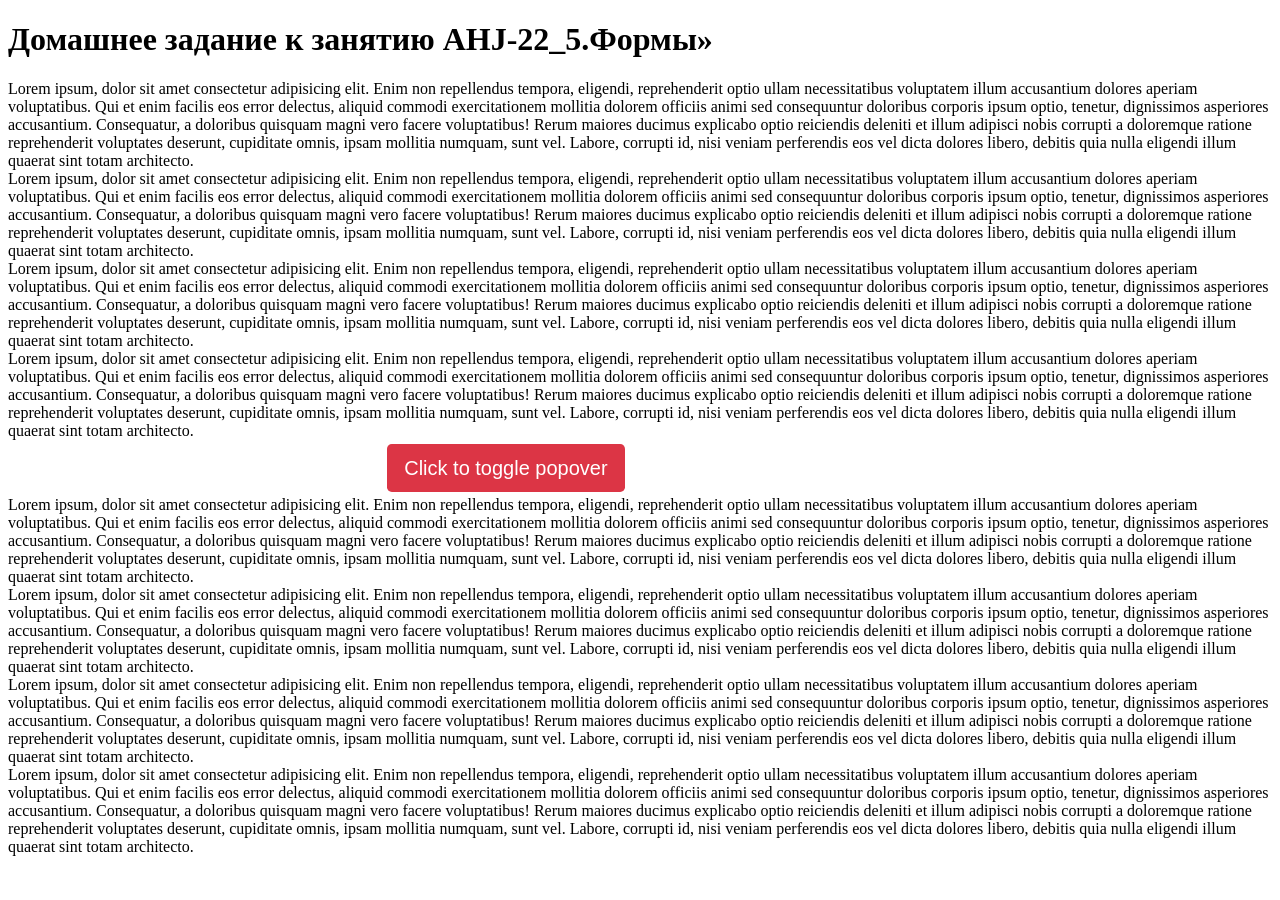
<file: index.html>
<!doctype html><html lang="en"><head><meta charset="UTF-8"><meta name="viewport" content="width=device-width,initial-scale=1"><meta http-equiv="X-UA-Compatible" content="ie=edge"><title>Form Example</title><link href="./main.css" rel="stylesheet"></head><body><header class="header"><h1 class="header__title">Домашнее задание к занятию AHJ-22_5.Формы»</h1></header><main class="content"><div>Lorem ipsum, dolor sit amet consectetur adipisicing elit. Enim non repellendus tempora, eligendi, reprehenderit optio ullam necessitatibus voluptatem illum accusantium dolores aperiam voluptatibus. Qui et enim facilis eos error delectus, aliquid commodi exercitationem mollitia dolorem officiis animi sed consequuntur doloribus corporis ipsum optio, tenetur, dignissimos asperiores accusantium. Consequatur, a doloribus quisquam magni vero facere voluptatibus! Rerum maiores ducimus explicabo optio reiciendis deleniti et illum adipisci nobis corrupti a doloremque ratione reprehenderit voluptates deserunt, cupiditate omnis, ipsam mollitia numquam, sunt vel. Labore, corrupti id, nisi veniam perferendis eos vel dicta dolores libero, debitis quia nulla eligendi illum quaerat sint totam architecto.</div><div>Lorem ipsum, dolor sit amet consectetur adipisicing elit. Enim non repellendus tempora, eligendi, reprehenderit optio ullam necessitatibus voluptatem illum accusantium dolores aperiam voluptatibus. Qui et enim facilis eos error delectus, aliquid commodi exercitationem mollitia dolorem officiis animi sed consequuntur doloribus corporis ipsum optio, tenetur, dignissimos asperiores accusantium. Consequatur, a doloribus quisquam magni vero facere voluptatibus! Rerum maiores ducimus explicabo optio reiciendis deleniti et illum adipisci nobis corrupti a doloremque ratione reprehenderit voluptates deserunt, cupiditate omnis, ipsam mollitia numquam, sunt vel. Labore, corrupti id, nisi veniam perferendis eos vel dicta dolores libero, debitis quia nulla eligendi illum quaerat sint totam architecto.</div><div>Lorem ipsum, dolor sit amet consectetur adipisicing elit. Enim non repellendus tempora, eligendi, reprehenderit optio ullam necessitatibus voluptatem illum accusantium dolores aperiam voluptatibus. Qui et enim facilis eos error delectus, aliquid commodi exercitationem mollitia dolorem officiis animi sed consequuntur doloribus corporis ipsum optio, tenetur, dignissimos asperiores accusantium. Consequatur, a doloribus quisquam magni vero facere voluptatibus! Rerum maiores ducimus explicabo optio reiciendis deleniti et illum adipisci nobis corrupti a doloremque ratione reprehenderit voluptates deserunt, cupiditate omnis, ipsam mollitia numquam, sunt vel. Labore, corrupti id, nisi veniam perferendis eos vel dicta dolores libero, debitis quia nulla eligendi illum quaerat sint totam architecto.</div><div>Lorem ipsum, dolor sit amet consectetur adipisicing elit. Enim non repellendus tempora, eligendi, reprehenderit optio ullam necessitatibus voluptatem illum accusantium dolores aperiam voluptatibus. Qui et enim facilis eos error delectus, aliquid commodi exercitationem mollitia dolorem officiis animi sed consequuntur doloribus corporis ipsum optio, tenetur, dignissimos asperiores accusantium. Consequatur, a doloribus quisquam magni vero facere voluptatibus! Rerum maiores ducimus explicabo optio reiciendis deleniti et illum adipisci nobis corrupti a doloremque ratione reprehenderit voluptates deserunt, cupiditate omnis, ipsam mollitia numquam, sunt vel. Labore, corrupti id, nisi veniam perferendis eos vel dicta dolores libero, debitis quia nulla eligendi illum quaerat sint totam architecto.</div><div class="bd-example"><button type="button" class="btn btn-lg btn-danger" data-toggle="popover" title="" data-content="And here's some amazing content. It's very engaging. Right?" data-original-title="Popover title" style="position:relative">Click to toggle popover</button></div><div>Lorem ipsum, dolor sit amet consectetur adipisicing elit. Enim non repellendus tempora, eligendi, reprehenderit optio ullam necessitatibus voluptatem illum accusantium dolores aperiam voluptatibus. Qui et enim facilis eos error delectus, aliquid commodi exercitationem mollitia dolorem officiis animi sed consequuntur doloribus corporis ipsum optio, tenetur, dignissimos asperiores accusantium. Consequatur, a doloribus quisquam magni vero facere voluptatibus! Rerum maiores ducimus explicabo optio reiciendis deleniti et illum adipisci nobis corrupti a doloremque ratione reprehenderit voluptates deserunt, cupiditate omnis, ipsam mollitia numquam, sunt vel. Labore, corrupti id, nisi veniam perferendis eos vel dicta dolores libero, debitis quia nulla eligendi illum quaerat sint totam architecto.</div><div>Lorem ipsum, dolor sit amet consectetur adipisicing elit. Enim non repellendus tempora, eligendi, reprehenderit optio ullam necessitatibus voluptatem illum accusantium dolores aperiam voluptatibus. Qui et enim facilis eos error delectus, aliquid commodi exercitationem mollitia dolorem officiis animi sed consequuntur doloribus corporis ipsum optio, tenetur, dignissimos asperiores accusantium. Consequatur, a doloribus quisquam magni vero facere voluptatibus! Rerum maiores ducimus explicabo optio reiciendis deleniti et illum adipisci nobis corrupti a doloremque ratione reprehenderit voluptates deserunt, cupiditate omnis, ipsam mollitia numquam, sunt vel. Labore, corrupti id, nisi veniam perferendis eos vel dicta dolores libero, debitis quia nulla eligendi illum quaerat sint totam architecto.</div><div>Lorem ipsum, dolor sit amet consectetur adipisicing elit. Enim non repellendus tempora, eligendi, reprehenderit optio ullam necessitatibus voluptatem illum accusantium dolores aperiam voluptatibus. Qui et enim facilis eos error delectus, aliquid commodi exercitationem mollitia dolorem officiis animi sed consequuntur doloribus corporis ipsum optio, tenetur, dignissimos asperiores accusantium. Consequatur, a doloribus quisquam magni vero facere voluptatibus! Rerum maiores ducimus explicabo optio reiciendis deleniti et illum adipisci nobis corrupti a doloremque ratione reprehenderit voluptates deserunt, cupiditate omnis, ipsam mollitia numquam, sunt vel. Labore, corrupti id, nisi veniam perferendis eos vel dicta dolores libero, debitis quia nulla eligendi illum quaerat sint totam architecto.</div><div>Lorem ipsum, dolor sit amet consectetur adipisicing elit. Enim non repellendus tempora, eligendi, reprehenderit optio ullam necessitatibus voluptatem illum accusantium dolores aperiam voluptatibus. Qui et enim facilis eos error delectus, aliquid commodi exercitationem mollitia dolorem officiis animi sed consequuntur doloribus corporis ipsum optio, tenetur, dignissimos asperiores accusantium. Consequatur, a doloribus quisquam magni vero facere voluptatibus! Rerum maiores ducimus explicabo optio reiciendis deleniti et illum adipisci nobis corrupti a doloremque ratione reprehenderit voluptates deserunt, cupiditate omnis, ipsam mollitia numquam, sunt vel. Labore, corrupti id, nisi veniam perferendis eos vel dicta dolores libero, debitis quia nulla eligendi illum quaerat sint totam architecto.</div></main><script src="./main.js"></script></body></html>
</file>
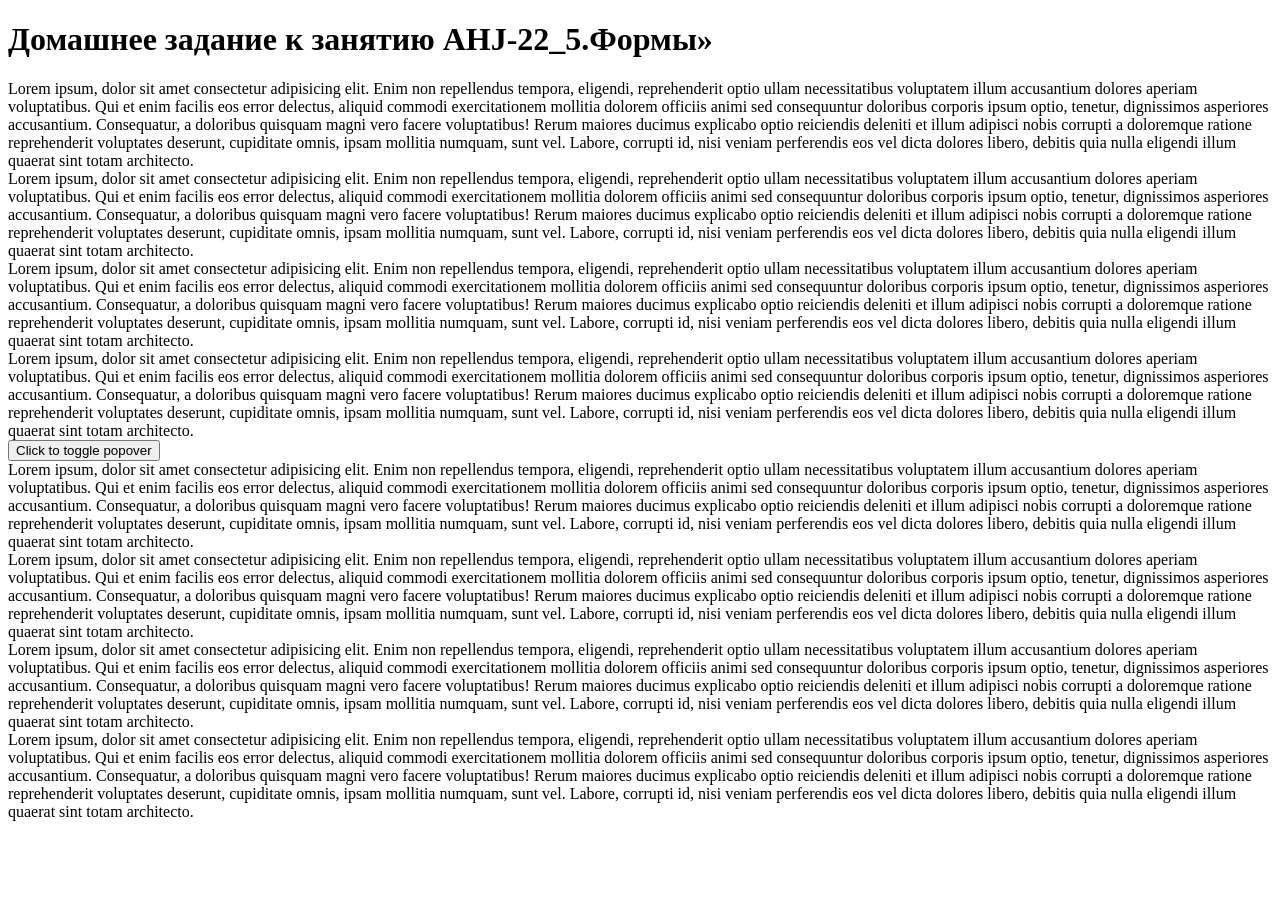
<file: src/index.html>
<!DOCTYPE html>
<html lang="en">

<head>
    <meta charset="UTF-8">
    <meta name="viewport" content="width=device-width, initial-scale=1.0">
    <meta http-equiv="X-UA-Compatible" content="ie=edge">
    <title>Form Example</title>
</head>

<body>
    <header class="header">
        <h1 class="header__title">
            Домашнее задание к занятию AHJ-22_5.Формы»
        </h1>
    </header>
    <main class="content">
        <div>Lorem ipsum, dolor sit amet consectetur adipisicing elit. Enim non repellendus tempora, eligendi, reprehenderit optio ullam necessitatibus voluptatem illum accusantium dolores aperiam voluptatibus. Qui et enim facilis eos error delectus, aliquid commodi exercitationem mollitia dolorem officiis animi sed consequuntur doloribus corporis ipsum optio, tenetur, dignissimos asperiores accusantium. Consequatur, a doloribus quisquam magni vero facere voluptatibus! Rerum maiores ducimus explicabo optio reiciendis deleniti et illum adipisci nobis corrupti a doloremque ratione reprehenderit voluptates deserunt, cupiditate omnis, ipsam mollitia numquam, sunt vel. Labore, corrupti id, nisi veniam perferendis eos vel dicta dolores libero, debitis quia nulla eligendi illum quaerat sint totam architecto.</div>
        <div>Lorem ipsum, dolor sit amet consectetur adipisicing elit. Enim non repellendus tempora, eligendi, reprehenderit optio ullam necessitatibus voluptatem illum accusantium dolores aperiam voluptatibus. Qui et enim facilis eos error delectus, aliquid commodi exercitationem mollitia dolorem officiis animi sed consequuntur doloribus corporis ipsum optio, tenetur, dignissimos asperiores accusantium. Consequatur, a doloribus quisquam magni vero facere voluptatibus! Rerum maiores ducimus explicabo optio reiciendis deleniti et illum adipisci nobis corrupti a doloremque ratione reprehenderit voluptates deserunt, cupiditate omnis, ipsam mollitia numquam, sunt vel. Labore, corrupti id, nisi veniam perferendis eos vel dicta dolores libero, debitis quia nulla eligendi illum quaerat sint totam architecto.</div>
        <div>Lorem ipsum, dolor sit amet consectetur adipisicing elit. Enim non repellendus tempora, eligendi, reprehenderit optio ullam necessitatibus voluptatem illum accusantium dolores aperiam voluptatibus. Qui et enim facilis eos error delectus, aliquid commodi exercitationem mollitia dolorem officiis animi sed consequuntur doloribus corporis ipsum optio, tenetur, dignissimos asperiores accusantium. Consequatur, a doloribus quisquam magni vero facere voluptatibus! Rerum maiores ducimus explicabo optio reiciendis deleniti et illum adipisci nobis corrupti a doloremque ratione reprehenderit voluptates deserunt, cupiditate omnis, ipsam mollitia numquam, sunt vel. Labore, corrupti id, nisi veniam perferendis eos vel dicta dolores libero, debitis quia nulla eligendi illum quaerat sint totam architecto.</div>
        <div>Lorem ipsum, dolor sit amet consectetur adipisicing elit. Enim non repellendus tempora, eligendi, reprehenderit optio ullam necessitatibus voluptatem illum accusantium dolores aperiam voluptatibus. Qui et enim facilis eos error delectus, aliquid commodi exercitationem mollitia dolorem officiis animi sed consequuntur doloribus corporis ipsum optio, tenetur, dignissimos asperiores accusantium. Consequatur, a doloribus quisquam magni vero facere voluptatibus! Rerum maiores ducimus explicabo optio reiciendis deleniti et illum adipisci nobis corrupti a doloremque ratione reprehenderit voluptates deserunt, cupiditate omnis, ipsam mollitia numquam, sunt vel. Labore, corrupti id, nisi veniam perferendis eos vel dicta dolores libero, debitis quia nulla eligendi illum quaerat sint totam architecto.</div>
        <div class="bd-example">
            <button type="button" class="btn btn-lg btn-danger" data-toggle="popover" title="" 
                data-content="And here's some amazing content. It's very engaging. Right?" 
                data-original-title="Popover title" style="position: relative">
                    Click to toggle popover
            </button>
        </div>
        <div>Lorem ipsum, dolor sit amet consectetur adipisicing elit. Enim non repellendus tempora, eligendi, reprehenderit optio ullam necessitatibus voluptatem illum accusantium dolores aperiam voluptatibus. Qui et enim facilis eos error delectus, aliquid commodi exercitationem mollitia dolorem officiis animi sed consequuntur doloribus corporis ipsum optio, tenetur, dignissimos asperiores accusantium. Consequatur, a doloribus quisquam magni vero facere voluptatibus! Rerum maiores ducimus explicabo optio reiciendis deleniti et illum adipisci nobis corrupti a doloremque ratione reprehenderit voluptates deserunt, cupiditate omnis, ipsam mollitia numquam, sunt vel. Labore, corrupti id, nisi veniam perferendis eos vel dicta dolores libero, debitis quia nulla eligendi illum quaerat sint totam architecto.</div>
        <div>Lorem ipsum, dolor sit amet consectetur adipisicing elit. Enim non repellendus tempora, eligendi, reprehenderit optio ullam necessitatibus voluptatem illum accusantium dolores aperiam voluptatibus. Qui et enim facilis eos error delectus, aliquid commodi exercitationem mollitia dolorem officiis animi sed consequuntur doloribus corporis ipsum optio, tenetur, dignissimos asperiores accusantium. Consequatur, a doloribus quisquam magni vero facere voluptatibus! Rerum maiores ducimus explicabo optio reiciendis deleniti et illum adipisci nobis corrupti a doloremque ratione reprehenderit voluptates deserunt, cupiditate omnis, ipsam mollitia numquam, sunt vel. Labore, corrupti id, nisi veniam perferendis eos vel dicta dolores libero, debitis quia nulla eligendi illum quaerat sint totam architecto.</div>
        <div>Lorem ipsum, dolor sit amet consectetur adipisicing elit. Enim non repellendus tempora, eligendi, reprehenderit optio ullam necessitatibus voluptatem illum accusantium dolores aperiam voluptatibus. Qui et enim facilis eos error delectus, aliquid commodi exercitationem mollitia dolorem officiis animi sed consequuntur doloribus corporis ipsum optio, tenetur, dignissimos asperiores accusantium. Consequatur, a doloribus quisquam magni vero facere voluptatibus! Rerum maiores ducimus explicabo optio reiciendis deleniti et illum adipisci nobis corrupti a doloremque ratione reprehenderit voluptates deserunt, cupiditate omnis, ipsam mollitia numquam, sunt vel. Labore, corrupti id, nisi veniam perferendis eos vel dicta dolores libero, debitis quia nulla eligendi illum quaerat sint totam architecto.</div>
        <div>Lorem ipsum, dolor sit amet consectetur adipisicing elit. Enim non repellendus tempora, eligendi, reprehenderit optio ullam necessitatibus voluptatem illum accusantium dolores aperiam voluptatibus. Qui et enim facilis eos error delectus, aliquid commodi exercitationem mollitia dolorem officiis animi sed consequuntur doloribus corporis ipsum optio, tenetur, dignissimos asperiores accusantium. Consequatur, a doloribus quisquam magni vero facere voluptatibus! Rerum maiores ducimus explicabo optio reiciendis deleniti et illum adipisci nobis corrupti a doloremque ratione reprehenderit voluptates deserunt, cupiditate omnis, ipsam mollitia numquam, sunt vel. Labore, corrupti id, nisi veniam perferendis eos vel dicta dolores libero, debitis quia nulla eligendi illum quaerat sint totam architecto.</div>
    </main>
</body>

</html>

</html>
</file>
<file: main.css>
._content {
  display: flex;
  flex-flow: column wrap
}

.Tip {
  min-width:180px;
  max-width: 220px;
 font-size: 16px;
 background-color: rgba(37, 35, 35, 0.65);
 border-color: black;
 color: rgb(250, 248, 248);
 padding: 13px;
 border-radius: 6px;
 position: absolute;
 margin-bottom: 10px;
 }

.Tip::before {
  content: '';
   border: 9px solid transparent;
   border-top: 9px solid rgba(37, 35, 35, 0.65);
   position: absolute;
   left: 50%; 
   bottom: -18px; 
   margin-left: 0px; 
}

.bd-example {
  margin-top: .25rem;
  margin-bottom: .25rem
}

.btn-danger.focus, .btn-danger:focus {
  box-shadow: 0 0 0 .2rem rgba(225,83,97,.5)
}

.btn-danger {
  background-color: #dc3545;
  color: #fff
}

.btn-danger:hover {
  color: #fff;
  background-color: #c82333;
  border-color: #bd2130
}

.btn.focus, .btn:focus {
  outline: 0
}

.btn:hover {
  text-decoration: none
}
/*
[type="button"]:not(:disabled), 
[type="reset"]:not(:disabled), 
[type="submit"]:not(:disabled), 
button:not(:disabled) {
  cursor: pointer
}
*/
.btn-group-lg > .btn, .btn-lg {
  padding: .5rem 1rem;
  font-size: 1.25rem;
  line-height: 1.5;
  border-radius: .3rem
}

.btn {
  display: inline-block;
  font-weight: 400;
  margin-left: 30%;
  text-align: center;
  vertical-align: middle;
  user-select: none;
  border: 1px solid transparent;
  border-top-style: solid;
  border-top-width: 1px;
  border-right-style: solid;
  border-right-width: 1px;
  border-bottom-style: solid;
  border-bottom-width: 1px;
  border-left-style: solid;
  border-left-width: 1px;
  border-image-outset: 0;
  border-image-repeat: stretch;
  border-image-slice: 100%;
  border-image-source: none;
  border-image-width: 1;
  transition: color .15s ease-in-out,
    background-color .15s ease-in-out,
    border-color .15s ease-in-out,
    box-shadow .15s ease-in-out
}
/*
[type="button"], [type="reset"], [type="submit"], button {
  -webkit-appearance: button;
  appearance: button
}

button, select {
  text-transform: none;

}

*, ::after, ::before {
  box-sizing: border-box
}

button, ::file-selector-button {
  white-space: unset;
  text-indent: 0
}
*/
</file>
